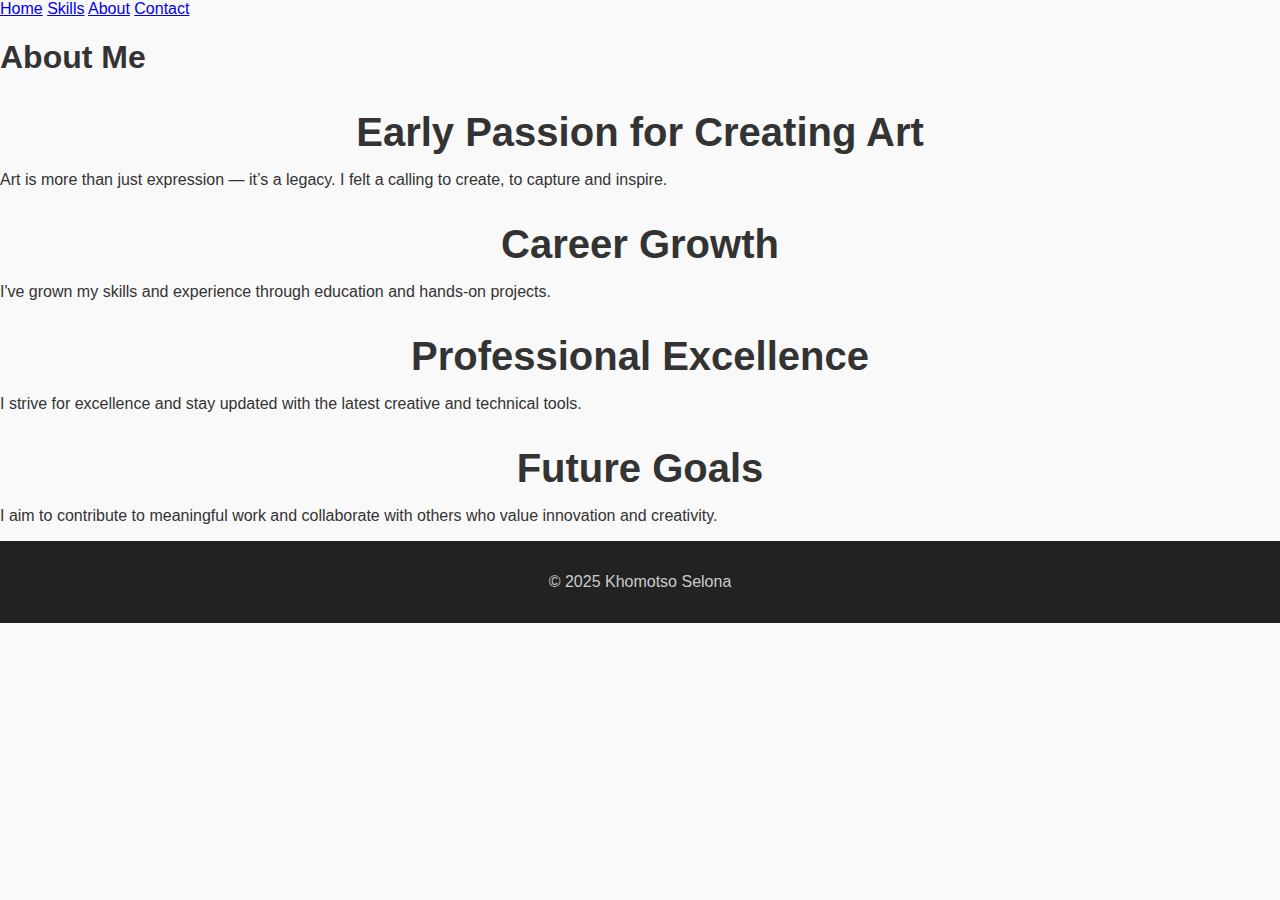
<file: About.html>
<!-- about.html -->
<!DOCTYPE html>
<html lang="en">
  <head>
    <meta charset="UTF-8" />
    <meta name="viewport" content="width=device-width, initial-scale=1.0" />
    <title>About - Khomotso Selona</title>
    <link rel="stylesheet" href="About.css" />
  </head>
  <body>
    <header>
      <nav>
        <a href="index.html">Home</a>
        <a href="skills.html">Skills</a>
        <a href="about.html">About</a>
        <a href="contact.html">Contact</a>
      </nav>
    </header>

    <main>
      <h1>About Me</h1>
      <section>
        <h2>Early Passion for Creating Art</h2>
        <p>
          Art is more than just expression — it’s a legacy. I felt a calling to
          create, to capture and inspire.
        </p>

        <h2>Career Growth</h2>
        <p>
          I've grown my skills and experience through education and hands-on
          projects.
        </p>

        <h2>Professional Excellence</h2>
        <p>
          I strive for excellence and stay updated with the latest creative and
          technical tools.
        </p>

        <h2>Future Goals</h2>
        <p>
          I aim to contribute to meaningful work and collaborate with others who
          value innovation and creativity.
        </p>
      </section>
    </main>

    <footer>
      <p>&copy; 2025 Khomotso Selona</p>
    </footer>
  </body>
</html>
</file>
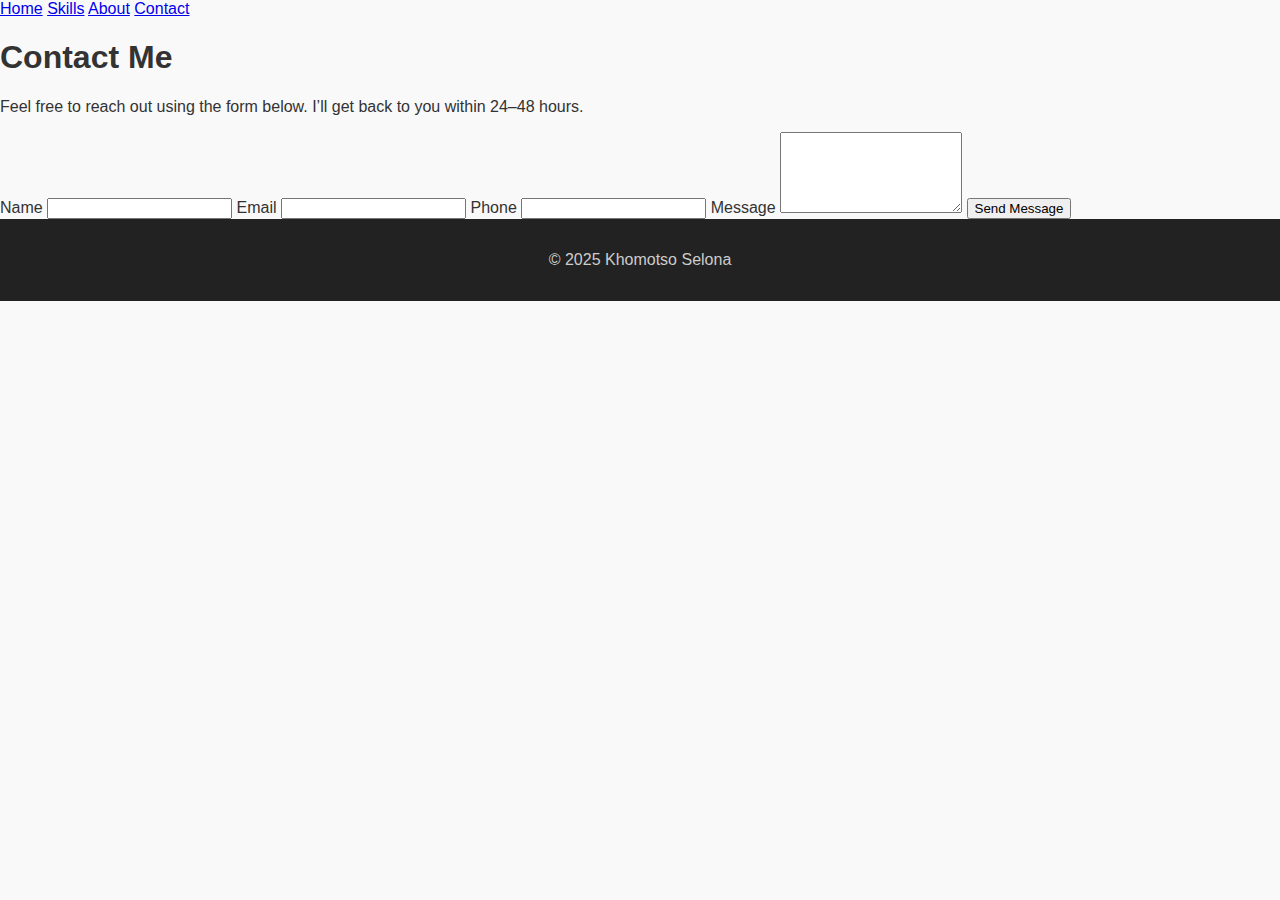
<file: contact.html>
<!-- contact.html -->
<!DOCTYPE html>
<html lang="en">
  <head>
    <meta charset="UTF-8" />
    <meta name="viewport" content="width=device-width, initial-scale=1.0" />
    <title>Contact - Khomotso Selona</title>
    <link rel="stylesheet" href="contact.css" />
  </head>
  <body>
    <header>
      <nav>
        <a href="index.html">Home</a>
        <a href="skills.html">Skills</a>
        <a href="about.html">About</a>
        <a href="contact.html">Contact</a>
      </nav>
    </header>

    <main>
      <h1>Contact Me</h1>
      <p>
        Feel free to reach out using the form below. I’ll get back to you within
        24–48 hours.
      </p>
      <form action="#" method="POST">
        <label for="name">Name</label>
        <input type="text" id="name" name="name" required />

        <label for="email">Email</label>
        <input type="email" id="email" name="email" required />

        <label for="phone">Phone</label>
        <input type="tel" id="phone" name="phone" required />

        <label for="message">Message</label>
        <textarea id="message" name="message" rows="5" required></textarea>

        <button type="submit">Send Message</button>
      </form>
    </main>

    <footer>
      <p>&copy; 2025 Khomotso Selona</p>
    </footer>
  </body>
</html>
</file>
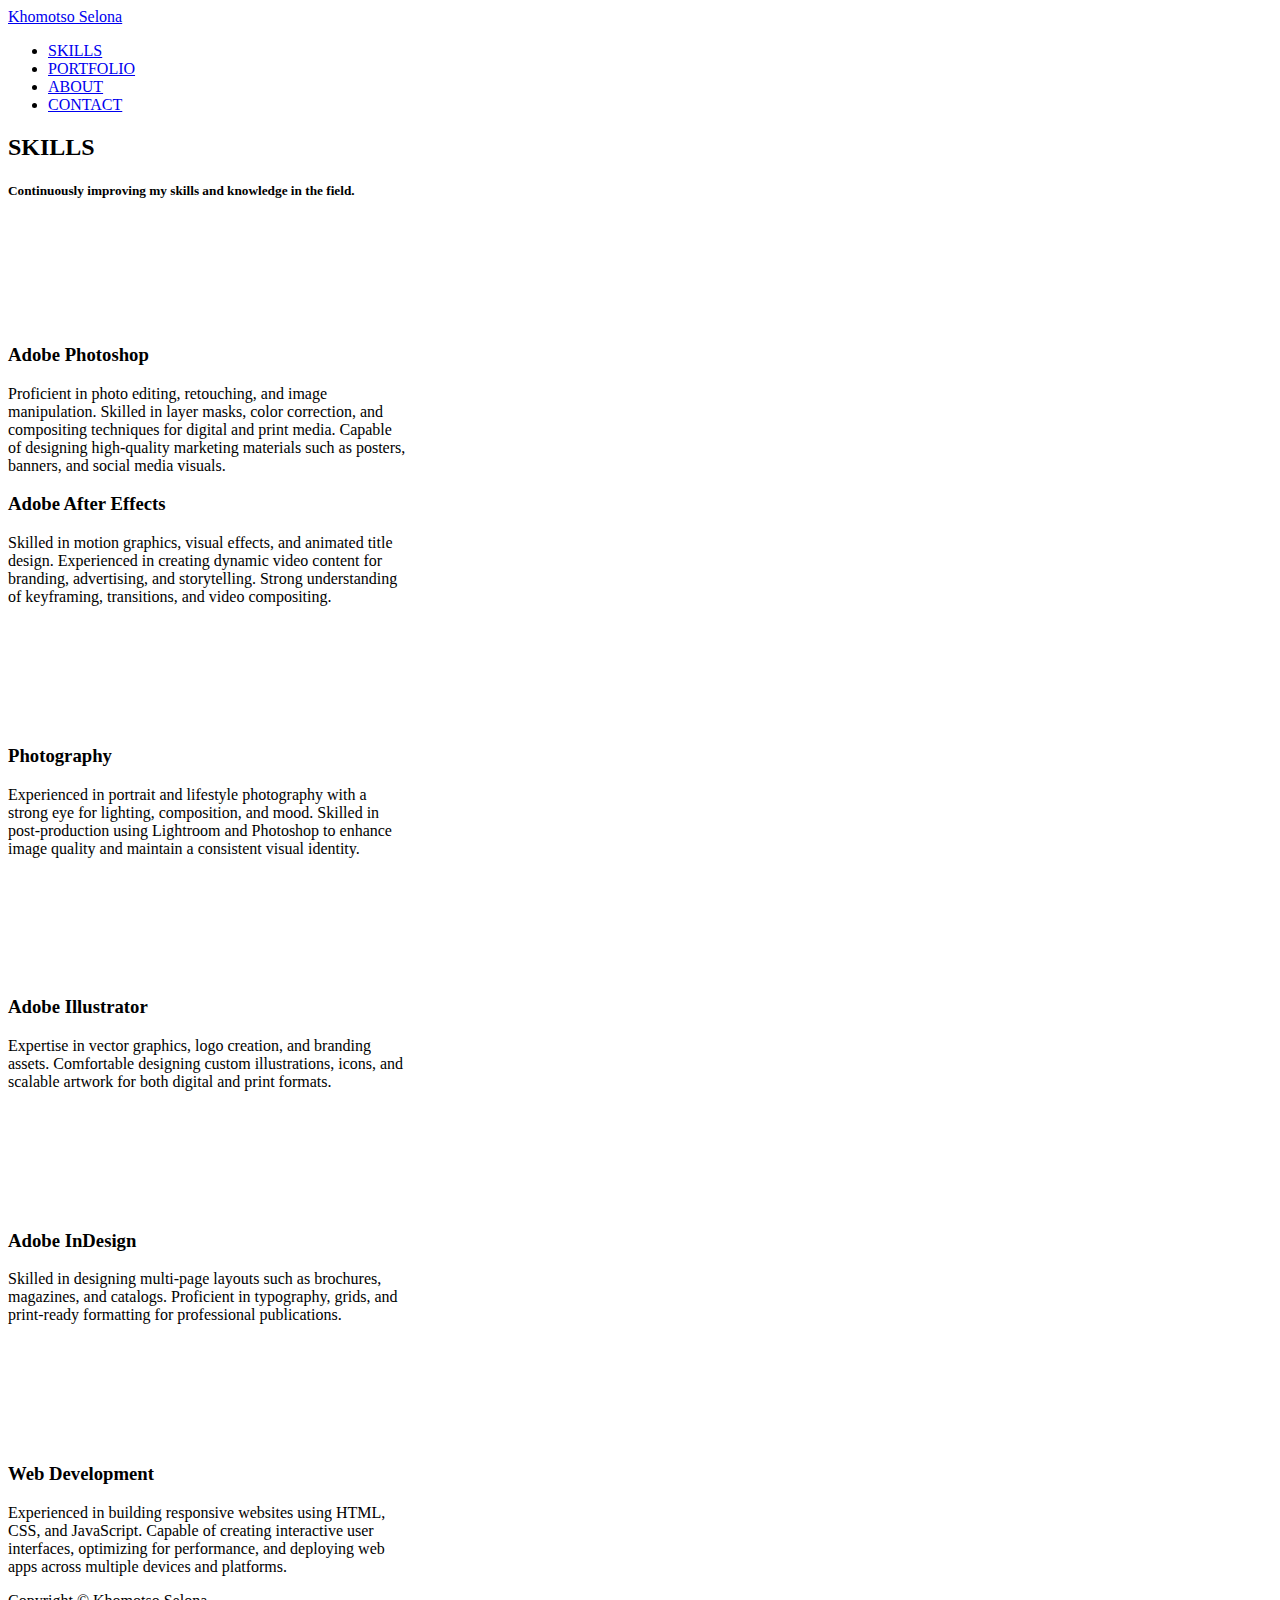
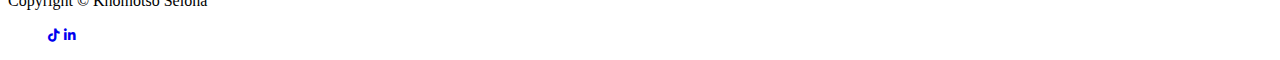
<file: skills.html>
<!DOCTYPE html>
<html lang="en">
  <head>
    <meta charset="UTF-8" />
    <meta name="viewport" content="width=device-width, initial-scale=1" />
    <title>Skills - Portfolio</title>
    <link rel="stylesheet" href="main.css" />
    <link
      href="https://cdn.jsdelivr.net/npm/bootstrap@5.3.0-alpha1/dist/css/bootstrap.min.css"
      rel="stylesheet"
      integrity="sha384-GLhlTQ8iRABdZLl6O3oVMWSktQOp6b7In1Zl3/Jr59b6EGGoI1aFkw7cmDA6j6gD"
      crossorigin="anonymous"
    />
    <link
      rel="stylesheet"
      href="https://cdnjs.cloudflare.com/ajax/libs/font-awesome/6.3.0/css/all.min.css"
    />
  </head>
  <body>
    <header class="custom-header">
      <nav class="container">
        <a class="navbar-brand fw-bold fs-3" href="index.html"
          >Khomotso Selona</a
        >
        <ul class="header-links">
          <li><a href="skills.html">SKILLS</a></li>
          <li><a href="portfolio.html">PORTFOLIO</a></li>
          <li><a href="about.html">ABOUT</a></li>
          <li><a href="contact.html">CONTACT</a></li>
        </ul>
      </nav>
    </header>

    <section class="container py-5" id="skills">
      <div class="row mt-4 py-3">
        <div
          class="col-12 d-flex flex-column text-center justify-content-center"
        >
          <h2>SKILLS</h2>
          <h5 class="text-secondary fw-normal py-2 fst-italic">
            Continuously improving my skills and knowledge in the field.
          </h5>
        </div>
      </div>
      <div class="row d-flex justify-content-between mx-0">
        <div
          class="card mt-5 d-flex flex-column align-items-center text-center bg-white p-4"
          style="width: 25rem"
        >
          <i
            class="text-white bg-primary d-flex align-items-center justify-content-center fs-2 rounded-circle fa-solid"
          ></i>
          <h3 class="mt-4 h4">Adobe Photoshop</h3>
          <p class="text-center">
            Proficient in photo editing, retouching, and image manipulation.
            Skilled in layer masks, color correction, and compositing techniques
            for digital and print media. Capable of designing high-quality
            marketing materials such as posters, banners, and social media
            visuals.
          </p>
        </div>
        <div
          class="card mt-5 d-flex flex-column align-items-center text-center bg-white p-4"
          style="width: 25rem"
        >
          <i
            class="text-white bg-primary d-flex align-items-center justify-content-center fs-2 rounded-circle"
          ></i>
          <h3 class="mt-4 h4">Adobe After Effects</h3>
          <p class="text-center">
            Skilled in motion graphics, visual effects, and animated title
            design. Experienced in creating dynamic video content for branding,
            advertising, and storytelling. Strong understanding of keyframing,
            transitions, and video compositing.
          </p>
        </div>
        <div
          class="card mt-5 d-flex flex-column align-items-center text-center bg-white p-4"
          style="width: 25rem"
        >
          <i
            class="text-white bg-primary d-flex align-items-center justify-content-center fs-2 rounded-circle fa-solid"
          ></i>
          <h3 class="mt-4 h4">Photography</h3>
          <p class="text-center">
            Experienced in portrait and lifestyle photography with a strong eye
            for lighting, composition, and mood. Skilled in post-production
            using Lightroom and Photoshop to enhance image quality and maintain
            a consistent visual identity.
          </p>
        </div>
        <div
          class="card mt-5 d-flex flex-column align-items-center text-center bg-white p-4"
          style="width: 25rem"
        >
          <i
            class="text-white bg-primary d-flex align-items-center justify-content-center fs-2 rounded-circle fa-solid"
          ></i>
          <h3 class="mt-4 h4">Adobe Illustrator</h3>
          <p class="text-center">
            Expertise in vector graphics, logo creation, and branding assets.
            Comfortable designing custom illustrations, icons, and scalable
            artwork for both digital and print formats.
          </p>
        </div>
        <div
          class="card mt-5 d-flex flex-column align-items-center text-center bg-white p-4"
          style="width: 25rem"
        >
          <i
            class="text-white bg-primary d-flex align-items-center justify-content-center fs-2 rounded-circle fa-solid"
          ></i>
          <h3 class="mt-4 h4">Adobe InDesign</h3>
          <p class="text-center">
            Skilled in designing multi-page layouts such as brochures,
            magazines, and catalogs. Proficient in typography, grids, and
            print-ready formatting for professional publications.
          </p>
        </div>
        <div
          class="card mt-5 d-flex flex-column align-items-center text-center bg-white p-4"
          style="width: 25rem"
        >
          <i
            class="text-white bg-primary d-flex align-items-center justify-content-center fs-2 rounded-circle fa-solid"
          ></i>
          <h3 class="mt-4 h4">Web Development</h3>
          <p class="text-center">
            Experienced in building responsive websites using HTML, CSS, and
            JavaScript. Capable of creating interactive user interfaces,
            optimizing for performance, and deploying web apps across multiple
            devices and platforms.
          </p>
        </div>
      </div>
    </section>

    <footer>
      <div
        class="container-xxl flex-wrap pt-3 d-flex align-items-center justify-content-center justify-content-md-between"
      >
        <p>Copyright © Khomotso Selona</p>
        <ul class="social-icons d-flex">
          <a
            href="https://www.tiktok.com/@itsjustkay133?is_from_webapp=1&sender_device=pc"
            class="bg-primary mx-2 text-white d-flex align-items-center justify-content-center text-decoration-none rounded-circle"
            ><small><i class="fa-brands fa-tiktok"></i></small
          ></a>
          <a
            href="https://www.instagram.com/kay.d.keed/#"
            class="bg-primary mx-2 text-white d-flex align-items-center justify-content-center text-decoration-none rounded-circle"
            ><small><i class="fa-brands fa-linkedin-in"></i></small
          ></a>
        </ul>
      </div>
    </footer>

    <script
      src="https://cdn.jsdelivr.net/npm/bootstrap@5.3.0-alpha1/dist/js/bootstrap.bundle.min.js"
      integrity="sha384-w76AqPfDkMBDXo30jS1Sgez6pr3x5MlQ1ZAGC+nuZB+EYdgRZgiwxhTBTkF7CXvN"
      crossorigin="anonymous"
    ></script>
    <script src="main.js"></script>
  </body>
</html>
</file>
<file: About.css>
/* General Styles */
body {
  font-family: "Segoe UI", Tahoma, Geneva, Verdana, sans-serif;
  margin: 0;
  padding: 0;
  background-color: #f9f9f9;
  color: #333;
}

/* Header */
.custom-header {
  background-color: #ffffff;
  padding: 1rem 0;
  box-shadow: 0 2px 5px rgba(0, 0, 0, 0.1);
}
.header-links {
  list-style: none;
  display: flex;
  gap: 2rem;
  margin: 0;
  padding: 0;
}
.header-links li a {
  text-decoration: none;
  color: #333;
  font-weight: 600;
}
.header-links li a:hover {
  color: #007bff;
}

/* Hero Section */
.hero {
  position: relative;
  height: 100vh;
  display: flex;
  justify-content: center;
  align-items: center;
  color: white;
  text-align: center;
  overflow: hidden;
}
#background-video {
  position: absolute;
  right: 0;
  bottom: 0;
  min-width: 100%;
  min-height: 100%;
  z-index: -1;
  object-fit: cover;
}
.hero-content {
  z-index: 1;
}
.hero-content h1 {
  font-size: 3rem;
  font-weight: bold;
}
#typed-text {
  color: #ffd700;
  font-weight: bold;
  font-size: 1.5rem;
}

/* Section Headers */
section h2 {
  font-size: 2.5rem;
  margin-bottom: 1rem;
  text-align: center;
}

/* Cards */
.card {
  border: none;
  border-radius: 10px;
  box-shadow: 0 4px 8px rgba(0, 0, 0, 0.1);
  transition: transform 0.3s ease;
}
.card:hover {
  transform: translateY(-5px);
}

/* About Images */
.img img {
  max-width: 100%;
  border-radius: 50%;
}

/* Contact */
#contact {
  background-color: #343a40;
  color: white;
}
#contact .form-control,
#contact .btn {
  border-radius: 10px;
}

/* Footer */
footer {
  background-color: #222;
  color: #ccc;
  padding: 1rem;
  text-align: center;
}
footer .social-icons a {
  width: 40px;
  height: 40px;
  display: flex;
  align-items: center;
  justify-content: center;
  border-radius: 50%;
  background-color: #007bff;
  color: white;
}
</file>
<file: contact.css>
/* General Styles */
body {
  font-family: "Segoe UI", Tahoma, Geneva, Verdana, sans-serif;
  margin: 0;
  padding: 0;
  background-color: #f9f9f9;
  color: #333;
}

/* Header */
.custom-header {
  background-color: #ffffff;
  padding: 1rem 0;
  box-shadow: 0 2px 5px rgba(0, 0, 0, 0.1);
}
.header-links {
  list-style: none;
  display: flex;
  gap: 2rem;
  margin: 0;
  padding: 0;
}
.header-links li a {
  text-decoration: none;
  color: #333;
  font-weight: 600;
}
.header-links li a:hover {
  color: #007bff;
}

/* Hero Section */
.hero {
  position: relative;
  height: 100vh;
  display: flex;
  justify-content: center;
  align-items: center;
  color: white;
  text-align: center;
  overflow: hidden;
}
#background-video {
  position: absolute;
  right: 0;
  bottom: 0;
  min-width: 100%;
  min-height: 100%;
  z-index: -1;
  object-fit: cover;
}
.hero-content {
  z-index: 1;
}
.hero-content h1 {
  font-size: 3rem;
  font-weight: bold;
}
#typed-text {
  color: #ffd700;
  font-weight: bold;
  font-size: 1.5rem;
}

/* Section Headers */
section h2 {
  font-size: 2.5rem;
  margin-bottom: 1rem;
  text-align: center;
}

/* Cards */
.card {
  border: none;
  border-radius: 10px;
  box-shadow: 0 4px 8px rgba(0, 0, 0, 0.1);
  transition: transform 0.3s ease;
}
.card:hover {
  transform: translateY(-5px);
}

/* About Images */
.img img {
  max-width: 100%;
  border-radius: 50%;
}

/* Contact */
#contact {
  background-color: #343a40;
  color: white;
}
#contact .form-control,
#contact .btn {
  border-radius: 10px;
}

/* Footer */
footer {
  background-color: #222;
  color: #ccc;
  padding: 1rem;
  text-align: center;
}
footer .social-icons a {
  width: 40px;
  height: 40px;
  display: flex;
  align-items: center;
  justify-content: center;
  border-radius: 50%;
  background-color: #007bff;
  color: white;
}
</file>
<file: main.css>
/* Color variables */
:root {
  --white-color: #fff;
  --bg-color: #fff;
  --gray-color: #ccc;
}

/* Changing background color */
body {
  background: var(--bg-color) !important;
}

/* Changing link color */
.nav-item .nav-link {
  color: var(--white-color);
}

/* Hero section background image */
.hero {
  height: 100vh;
  background-image: url("Portfolio/bg3.png");
  background-repeat: no-repeat;
  background-position: 60% 0%;
  background-size: cover;
  background-attachment: fixed;
}

#skills i {
  height: 100px;
  width: 100px;
}

#portfolio {
  display: grid;

  gap: 30px;

  /* Adjust the column width */
  gap: 20px; /* Space between the grid items */
  font-family: Arial, Helvetica, sans-serif;
}
#portfolio .portfolio-card {
  background-color: #fff;
  border-radius: 10px;
  box-shadow: 0 4px 10px rgba(0, 0, 0, 0.1);
  padding: 20px;
  transition: transform 0.3s ease;
}

#about .img,
#about img,
.hire-text h2 {
  position: relative;
}

/* Timeline background line */
#about .img::before {
  content: "";
  left: 50%;
  width: 4px;
  position: absolute;
  height: calc(100% + 140px);
  background: var(--gray-color);
}

#about img,
#about .hire-text h2 {
  width: 140px;
  font-family: Arial, Helvetica, sans-serif;
}

#about .hire-text h2 {
  height: 140px;
}

.social-icons a {
  width: 40px;
  height: 40px;
}

footer .social-icons a {
  width: 30px;
  height: 30px;
}

#cv img {
  width: 230px;
}

/* Contact section background image */
#contact {
  background-size: cover;
  background-attachment: fixed;
  background-position: center;
  background-image: url("../images/contact-bg.jpeg");
}

@media screen and (max-width: 990px) {
  #skills .card {
    width: calc(100% / 2 - 10px) !important;
  }
}

@media screen and (max-width: 668px) {
  #skills .card,
  #portfolio .card-wrapper {
    width: 100% !important;
  }
  #about .hire-text h2 {
    height: 70px;
    width: 70px;
  }
}
.portfolio-container {
  max-width: 1200px;
  margin: 0 auto;
  padding: 0 20px;
}

#portfolio {
  text-align: center;
  padding: 60px 0;
}

.section-title {
  font-size: 32px;
  font-weight: bold;
  margin-bottom: 10px;
}

.section-subtitle {
  font-style: italic;
  color: #555;
  margin-bottom: 40px;
}

.portfolio-grid {
  display: grid;
  grid-template-columns: repeat(auto-fit, minmax(250px, 1fr));
  gap: 30px;
}

.portfolio-card {
  background-color: #fff;
  border-radius: 10px;
  box-shadow: 0 4px 10px rgba(0, 0, 0, 0.1);
  padding: 20px;
  transition: transform 0.3s ease;
}

.portfolio-card:hover {
  transform: translateY(-5px);
  box-shadow: 0 8px 20px rgba(0, 0, 0, 0.15);
}

.portfolio-card img {
  width: 100%;
  height: 200px;
  object-fit: cover;
  border-radius: 8px;
  margin-bottom: 15px;
}

.portfolio-card h3 {
  font-size: 18px;
  color: #333;
  margin: 0;
}
</file>
